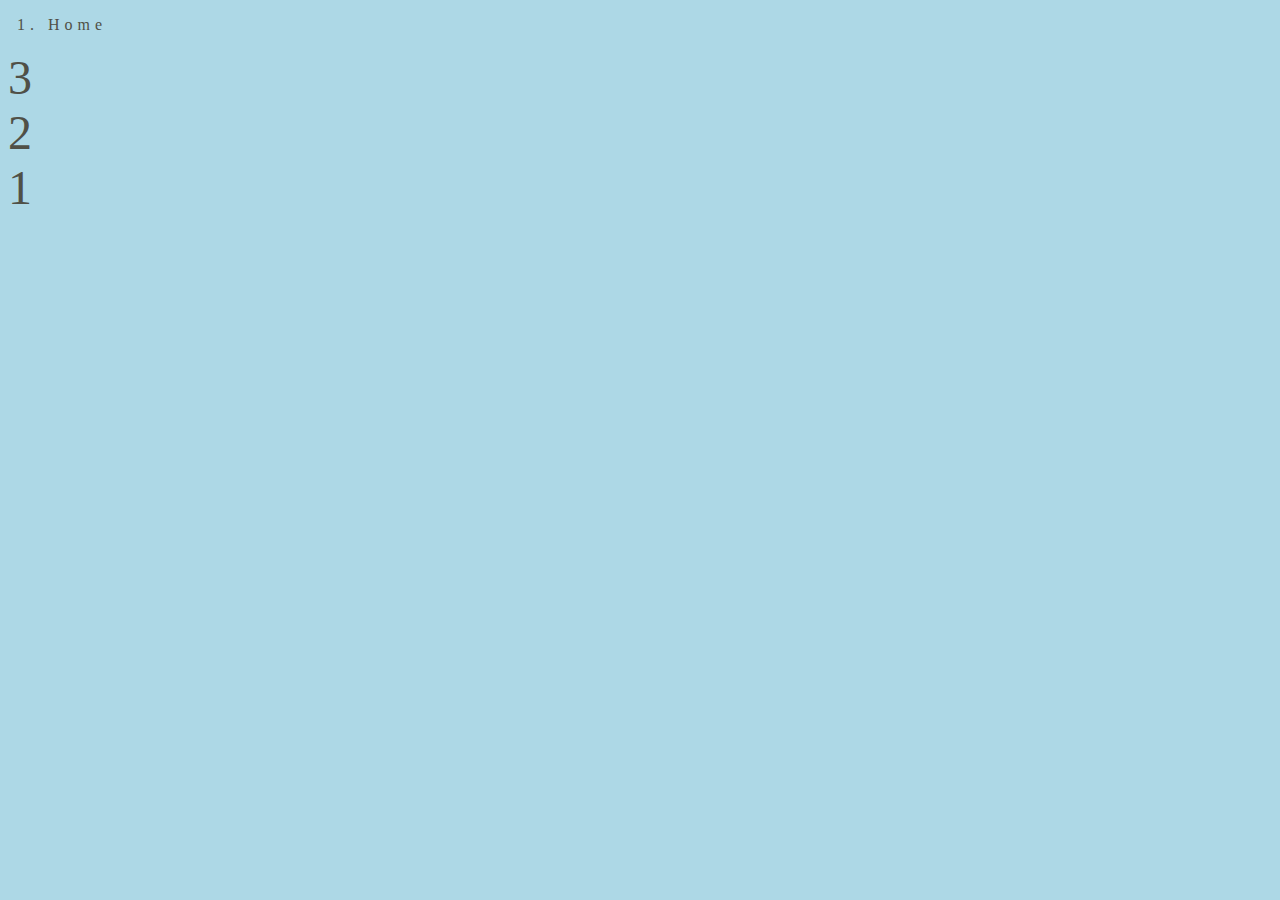
<file: index1.html>
<!DOCTYPE html>
<html lang="en">
<head>
    <meta charset="UTF-8">
    <meta http-equiv="X-UA-Compatible" content="IE=edge">
    <meta name="viewport" content="width=device-width, initial-scale=1.0">
    <title>Document</title>
    <link rel="stylesheet" href="style.css">
    <!-- CSS only -->
    <link href="https://cdn.jsdelivr.net/npm/bootstrap@5.2.2/dist/css/bootstrap.min.css" rel="stylesheet" 
        integrity="sha384-Zenh87qX5JnK2Jl0vWa8Ck2rdkQ2Bzep5IDxbcnCeuOxjzrPF/et3URy9Bv1WTRi" 
        crossorigin="anonymous">

</head>
<body>
    <div class="container">
        <ol class="breadcrumb">
            <li class="breadcrumb   -item active" aria-current="page">Home</li>
        </ol>
        <div class="row text-center" style="font-size: 3em;">
            <div class="col-lg-3 border bg-dark text-light">3</div>
            <div class="col-lg-7 border bg-dark text-light">2</div>
            <div class="col-lg-2 border bg-dark text-light">1</div>
            <!-- <div class="col">4</div>
            <div class="col">5</div>
            <div class="col">6</div>
            <div class="col">7</div>
            <div class="col">8</div>
            <div class="col">9</div>
            <div class="col">10</div>
            <div class="col">11</div>
            <div class="col">12</div> -->

        </div>
    </div>
    <script src="https://cdn.jsdelivr.net/npm/bootstrap@5.2.2/dist/js/bootstrap.bundle.min.js" integrity="sha384-OERcA2EqjJCMA+/3y+gxIOqMEjwtxJY7qPCqsdltbNJuaOe923+mo//f6V8Qbsw3" crossorigin="anonymous"></script>

    <script src="script.js"></script>
</body>
</html>
</file>
<file: style.css>
body{
    background-color:green;
    color: rgb(80, 80, 71);
    letter-spacing: 5px;
}
@media screen and (min-width: 480px) {
    body{
        background-color: lightblue;
    }
    
}
</file>
